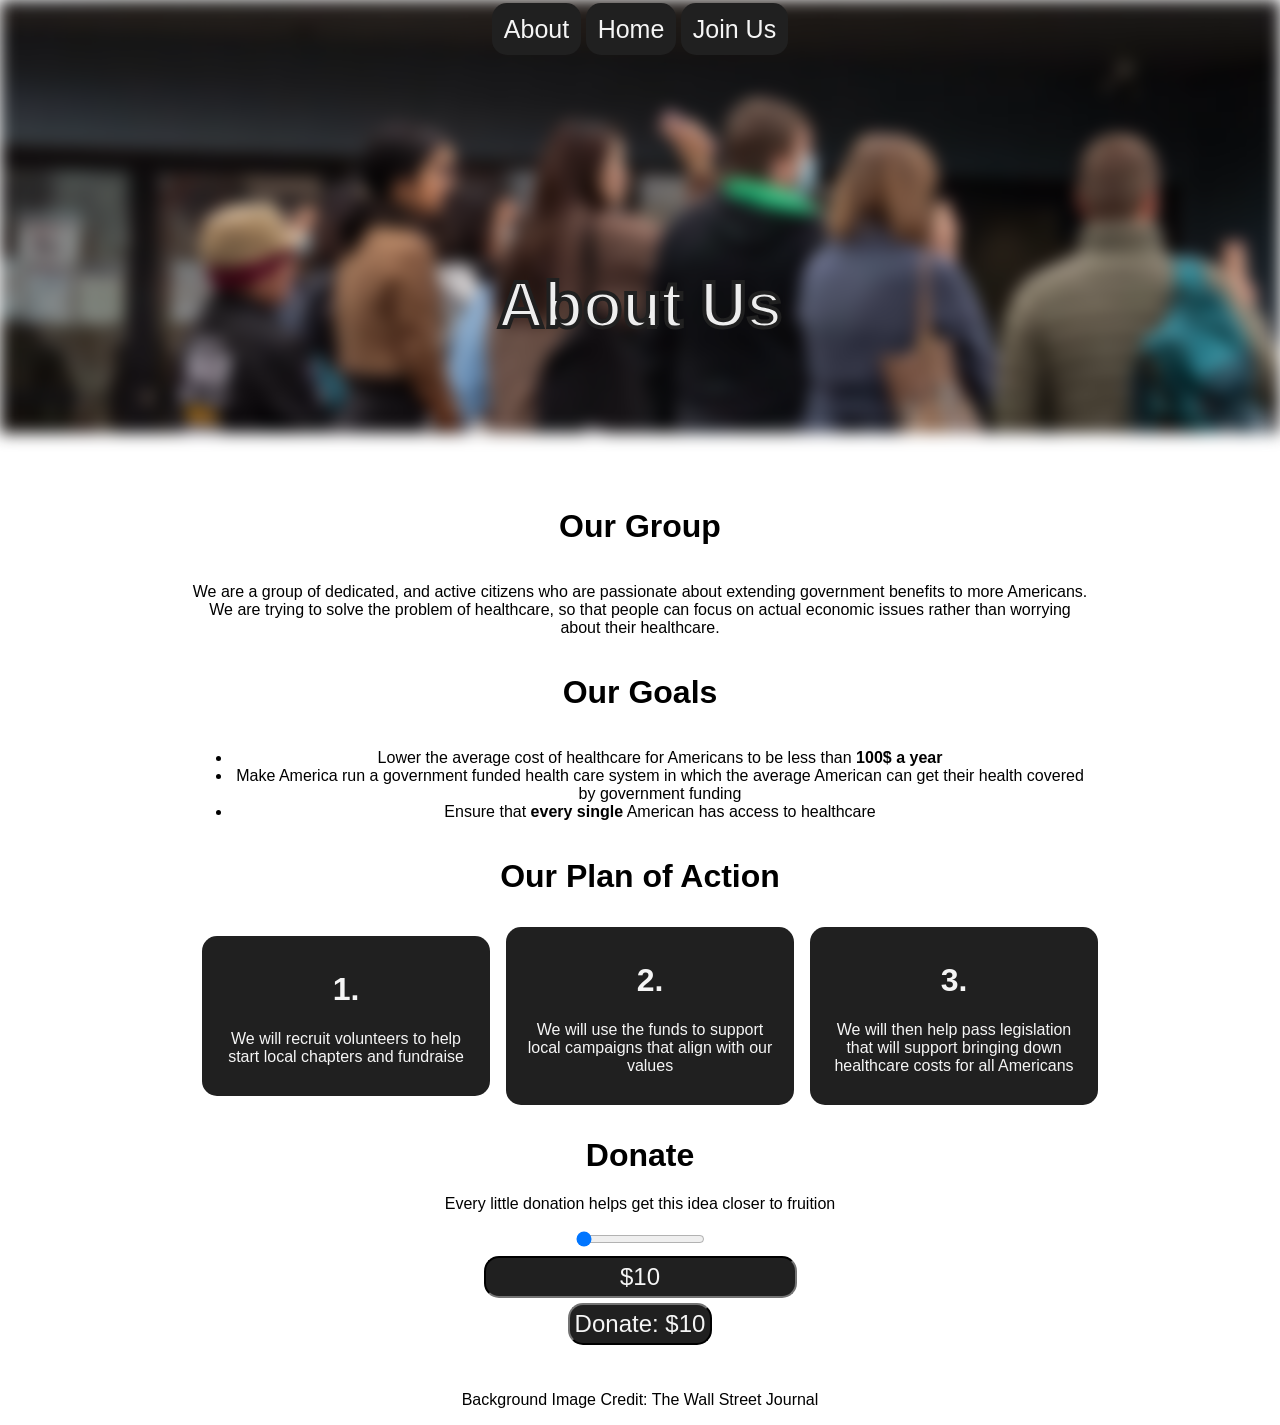
<file: about.html>
<!DOCTYPE html>
<html>
    <head>
        <title>Citizens for Universal Healthcare - About</title>
        <link rel="stylesheet" href="styles.css?v=3">
    </head>
    <body>
        <center>
        <div class="topbar">
            <a href="/about.html">About</a>
            <a href="/">Home</a>
            <a href="/join.html">Join Us</a>
        </div>
        </center>
        <img src="media/background-test.png" width="100%" class="background_image">
        <div class="title"><center><h1>About Us</h1></center></div>
        <center>
        <div class="content">
            <h1>Our Group</h1>
            <p> We are a group of dedicated, and active citizens who are passionate about extending government benefits to more Americans. We are trying to solve the problem of healthcare, so that people can focus on actual economic issues rather than worrying about their healthcare.</p>
            <h1> Our Goals</h1>
            <ul>
                <li>Lower the average cost of healthcare for Americans to be less than <b>100$ a year</b></li>
                <li>Make America run a government funded health care system in which the average American can get their health covered by government funding</li>
                <li>Ensure that <b>every single</b> American has access to healthcare</li>
            </ul>
            <h1> Our Plan of Action </h1>
            <div class="news_bar" style="grid-template-columns: repeat(3, 1fr);">
                <div class="news_block_normal_font">
                    <h1>
                        1.
                    </h1>
                    <p>We will recruit volunteers to help start local chapters and fundraise</p>
                </div>
                <div class="news_block_normal_font">
                    <h1>
                        2.
                    </h1>
                    <p>We will use the funds to support local campaigns that align with our values</p>
                </div>
                <div class="news_block_normal_font">
                    <h1>
                        3.
                    </h1>
                    <p>We will then help pass legislation that will support bringing down healthcare costs for all Americans</p>
                </div>
            </div>
            <div class="donate">
                <h1>Donate</h1>
                <p>Every little donation helps get this idea closer to fruition</p>
                <input type="range" min="10" max="100000" value=10 class="slider" id="donationSlider">
                <input type="text" class="donation_button" id="donationAmount" value="10$" class="donation_amount">
                <input type="button" value="Donate: 10$" id="donateButton" class="donation_button">
                <p id="donateResponse" class="basic_text hidden">Thank you for your donation of 10$!</p>
            </div>
        </div>
        <br>
        <p>Background Image Credit: The Wall Street Journal</p>
        </center>
        <script src="about.js"></script>
    </body>
</html>
</file>
<file: styles.css>
.test {
    font-size: 20px;
    font-variant: normal;
}

body {
    font-family: sans-serif;
    text-wrap: wrap;
    width: 100%;
    margin: 0;
    padding: 0;
}

.content {
    display: inline-flex;
    flex-direction: column;
    box-sizing:border-box;
    padding-top: 50px;
    z-index: 15;
    width: 70%;
    height: auto;
    padding-bottom: 25px
}

.topbar {
    position: fixed;
    top: 0;
    width: 100%;
    border-radius: 25px;
    z-index: 20;
}

.topbar a {
    text-decoration: none;
    text-align: center;
    font-size: 25px;
    color: whitesmoke;
    padding: 12px;
    border-radius: 15px;
    position:relative;
    top: 15px;
    width: fit-content;
    border-color: rgb(32, 32, 32);
    background-color: rgb(32,32,32);
    transition: 0.5s;
    vertical-align: middle;
}

.topbar a:hover{
    background-color: rgb(64, 64, 64);
    font-size: 36px;
}

.background_image {
    filter: blur(0.5rem);
    width: 100%;
    max-width: 100%;
}

.title {
    position:absolute;
    top: 25%;
    width: 100%;
    font-size: xx-large;
    outline: white;
    font-weight: bolder;
    color: rgb(238, 238, 238);
    -webkit-text-stroke: 4px rgb(32, 32, 32);
}
.news_bar {
    width: 100%;
    height: 25%;
    display: grid;
    grid-template-columns: repeat(3, 1fr);
    grid-template-rows: 1fr;
    vertical-align: middle;
    gap: 1rem;
    padding: 10px;
    justify-content: center;
}

.news_block {
    min-width: 0;
    flex: 1;
    padding: 5%;
    background-color: rgb(32, 32, 32);
    text-align: center;
    vertical-align: middle;
    color: whitesmoke;  
    border-radius: 15px;
    margin: auto;
    word-wrap: break-word;
    font-size: 250%;
    font-weight: bolder;
    width: fit-content;
}

.news_block_normal_font {
    min-width: 0;
    flex: 1;
    padding: 5%;
    background-color: rgb(32, 32, 32);
    text-align: center;
    vertical-align: middle;
    color: whitesmoke;  
    border-radius: 15px;
    margin: auto;
    word-wrap: break-word;
    width: fit-content;
}

.news_block:only-child {
    grid-column: 1 / -1;
}

.donation_button {
    display:block;
    width: fit-content;
    height:fit-content;
    background-color: rgb(32, 32, 32);
    color:whitesmoke;
    font-size: 150%;
    border-radius: 15px; 
    text-decoration: none;
    border-color: rgb(32, 32, 32);
    text-align: center;
    padding: 5px;
    margin: 5px
}

.basic_text {
    font-size: 100%;
}

.hidden {
    display: none;
}
</file>
